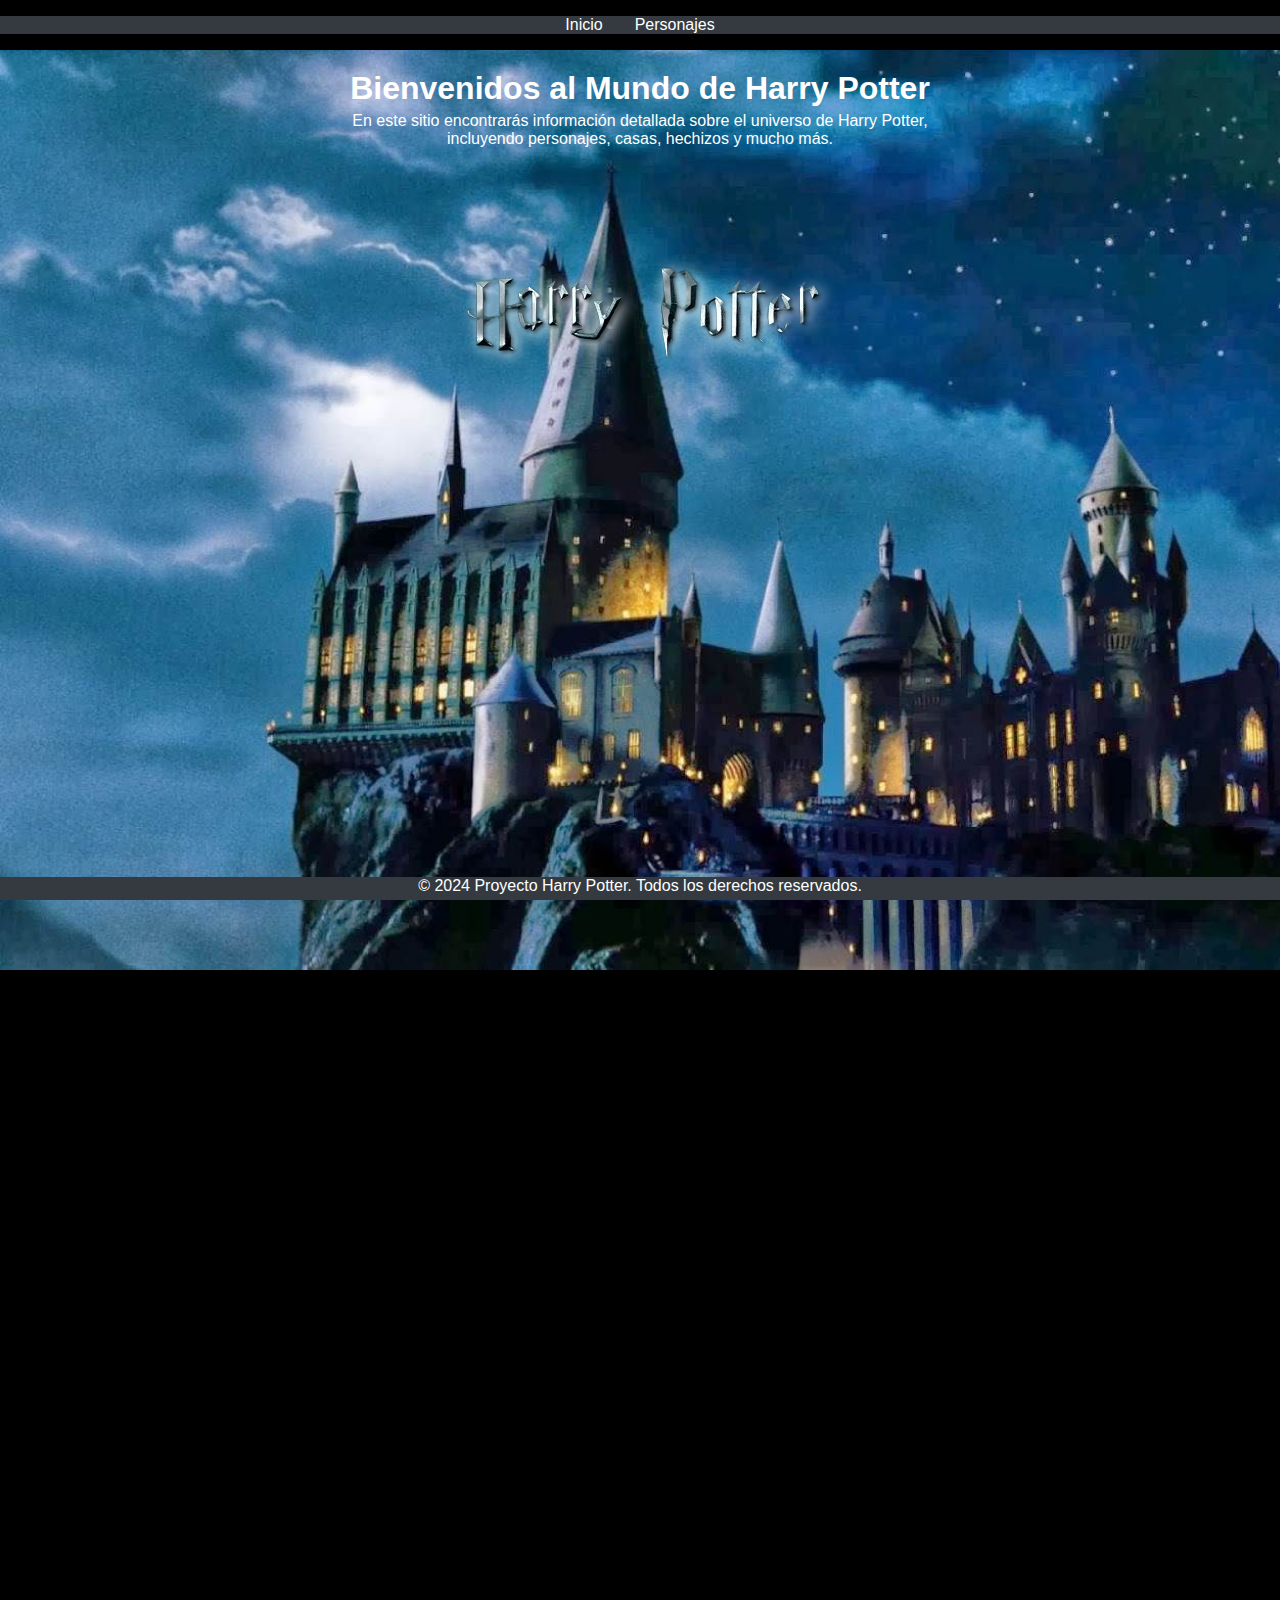
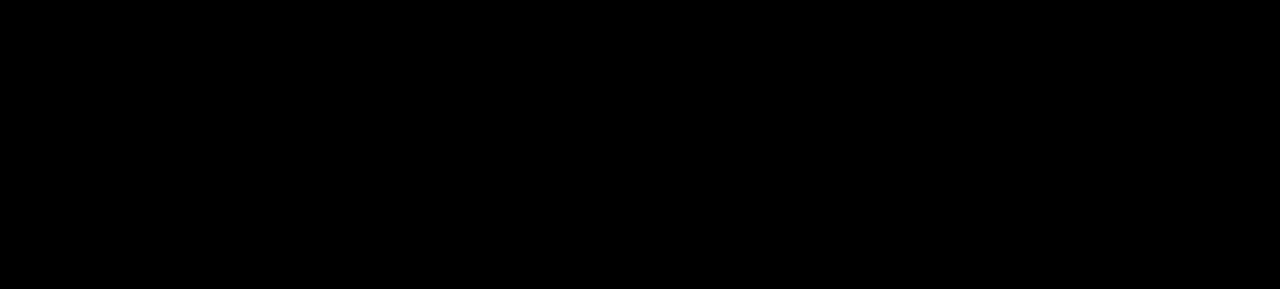
<file: index.html>
<!DOCTYPE html>
<html lang="es">

<head>
    <meta charset="UTF-8" />
    <meta name="viewport" content="width=device-width, initial-scale=1.0" />
    <title>Inicio - Proyecto Harry Potter</title>
</head>
<link rel="stylesheet" href="css/styles.css" />

</head>

<body>
    <header>
        <nav>
            <ul>
                <li><a href="index.html">Inicio</a></li>
                <li><a href="pages/personajes.html">Personajes</a></li>
            </ul>
        </nav>
    </header>

    <main>
        <section class="intro">
            <h1>Bienvenidos al Mundo de Harry Potter</h1>
            <p>
                En este sitio encontrarás información detallada sobre el universo de
                Harry Potter, incluyendo personajes, casas, hechizos y mucho más.
            </p>
            <div class="contHarry">
                <div class="harry">
                    <img src="/assets/img/h-removebg-preview.png" alt="">
                </div>
                <div class="potter">
                    <img src="/assets/img/p-removebg-preview.png" alt="">
                </div>
            </div>
        </section>
    </main>

    <head>
        <section class="peliculas">
            <h3>Peliculas</h3>
        </section>
    </head>

    <footer>
        <p>&copy; 2024 Proyecto Harry Potter. Todos los derechos reservados.</p>
    </footer>
</body>

</html>
</file>
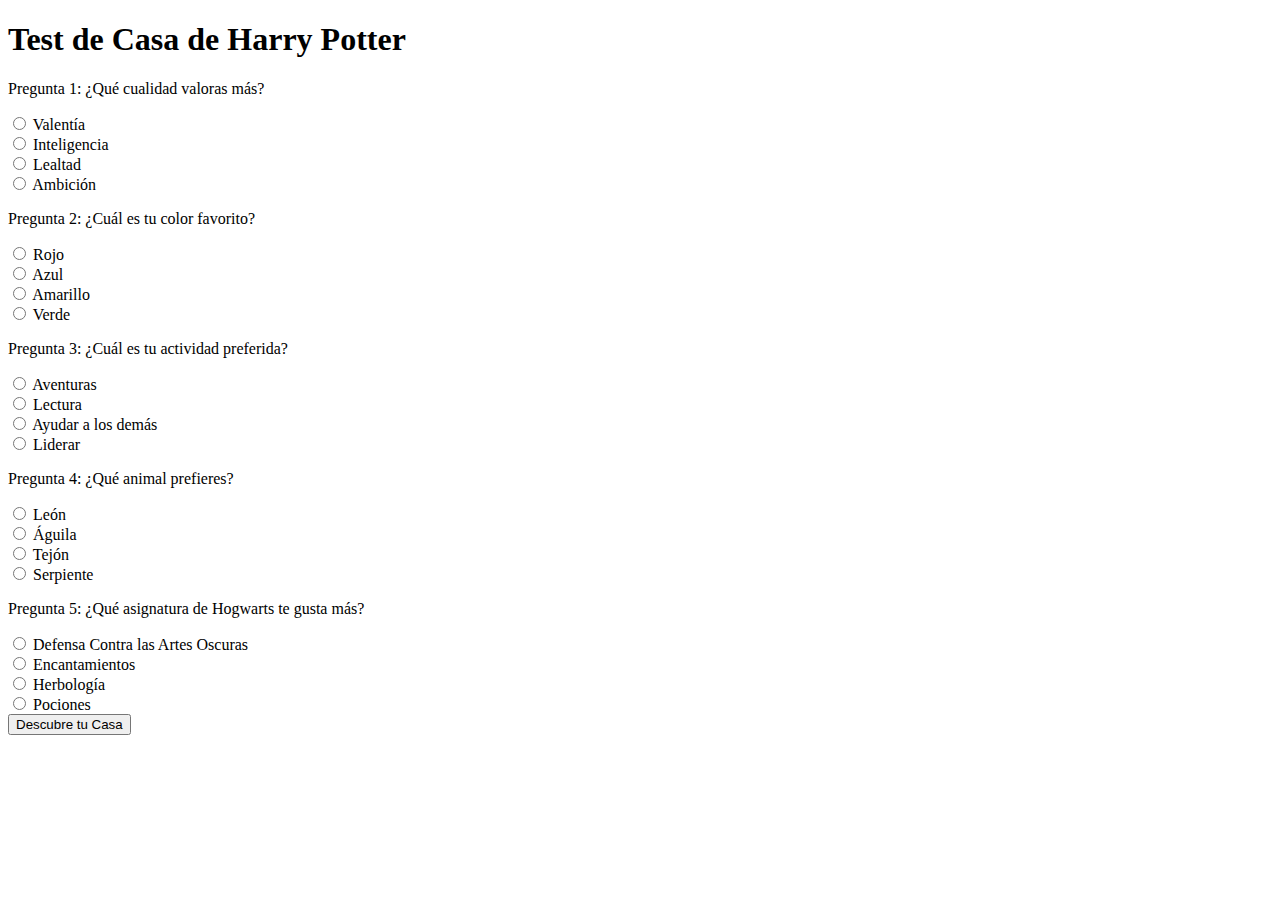
<file: test.html>
<!DOCTYPE html>
<html lang="es">

<head>
    <meta charset="UTF-8">
    <meta name="viewport" content="width=device-width, initial-scale=1.0">
    <title>Test de Casa de Harry Potter</title>
</head>

<body>
    <h1>Test de Casa de Harry Potter</h1>
    <form id="quizForm">
        <p>Pregunta 1: ¿Qué cualidad valoras más?</p>
        <input type="radio" id="q1a1" name="q1" value="valentía">
        <label for="q1a1">Valentía</label><br>
        <input type="radio" id="q1a2" name="q1" value="inteligencia">
        <label for="q1a2">Inteligencia</label><br>
        <input type="radio" id="q1a3" name="q1" value="lealtad">
        <label for="q1a3">Lealtad</label><br>
        <input type="radio" id="q1a4" name="q1" value="ambición">
        <label for="q1a4">Ambición</label><br>

        <p>Pregunta 2: ¿Cuál es tu color favorito?</p>
        <input type="radio" id="q2a1" name="q2" value="rojo">
        <label for="q2a1">Rojo</label><br>
        <input type="radio" id="q2a2" name="q2" value="azul">
        <label for="q2a2">Azul</label><br>
        <input type="radio" id="q2a3" name="q2" value="amarillo">
        <label for="q2a3">Amarillo</label><br>
        <input type="radio" id="q2a4" name="q2" value="verde">
        <label for="q2a4">Verde</label><br>

        <p>Pregunta 3: ¿Cuál es tu actividad preferida?</p>
        <input type="radio" id="q3a1" name="q3" value="aventuras">
        <label for="q3a1">Aventuras</label><br>
        <input type="radio" id="q3a2" name="q3" value="lectura">
        <label for="q3a2">Lectura</label><br>
        <input type="radio" id="q3a3" name="q3" value="ayudar">
        <label for="q3a3">Ayudar a los demás</label><br>
        <input type="radio" id="q3a4" name="q3" value="liderar">
        <label for="q3a4">Liderar</label><br>

        <p>Pregunta 4: ¿Qué animal prefieres?</p>
        <input type="radio" id="q4a1" name="q4" value="león">
        <label for="q4a1">León</label><br>
        <input type="radio" id="q4a2" name="q4" value="águila">
        <label for="q4a2">Águila</label><br>
        <input type="radio" id="q4a3" name="q4" value="tejón">
        <label for="q4a3">Tejón</label><br>
        <input type="radio" id="q4a4" name="q4" value="serpiente">
        <label for="q4a4">Serpiente</label><br>

        <p>Pregunta 5: ¿Qué asignatura de Hogwarts te gusta más?</p>
        <input type="radio" id="q5a1" name="q5" value="defensa">
        <label for="q5a1">Defensa Contra las Artes Oscuras</label><br>
        <input type="radio" id="q5a2" name="q5" value="encantamientos">
        <label for="q5a2">Encantamientos</label><br>
        <input type="radio" id="q5a3" name="q5" value="herbología">
        <label for="q5a3">Herbología</label><br>
        <input type="radio" id="q5a4" name="q5" value="pociones">
        <label for="q5a4">Pociones</label><br>

        <button type="button" onclick="calculateHouse()">Descubre tu Casa</button>
    </form>

    <h2 id="result"></h2>

    <script src="test.js"></script>
</body>

</html>
</file>
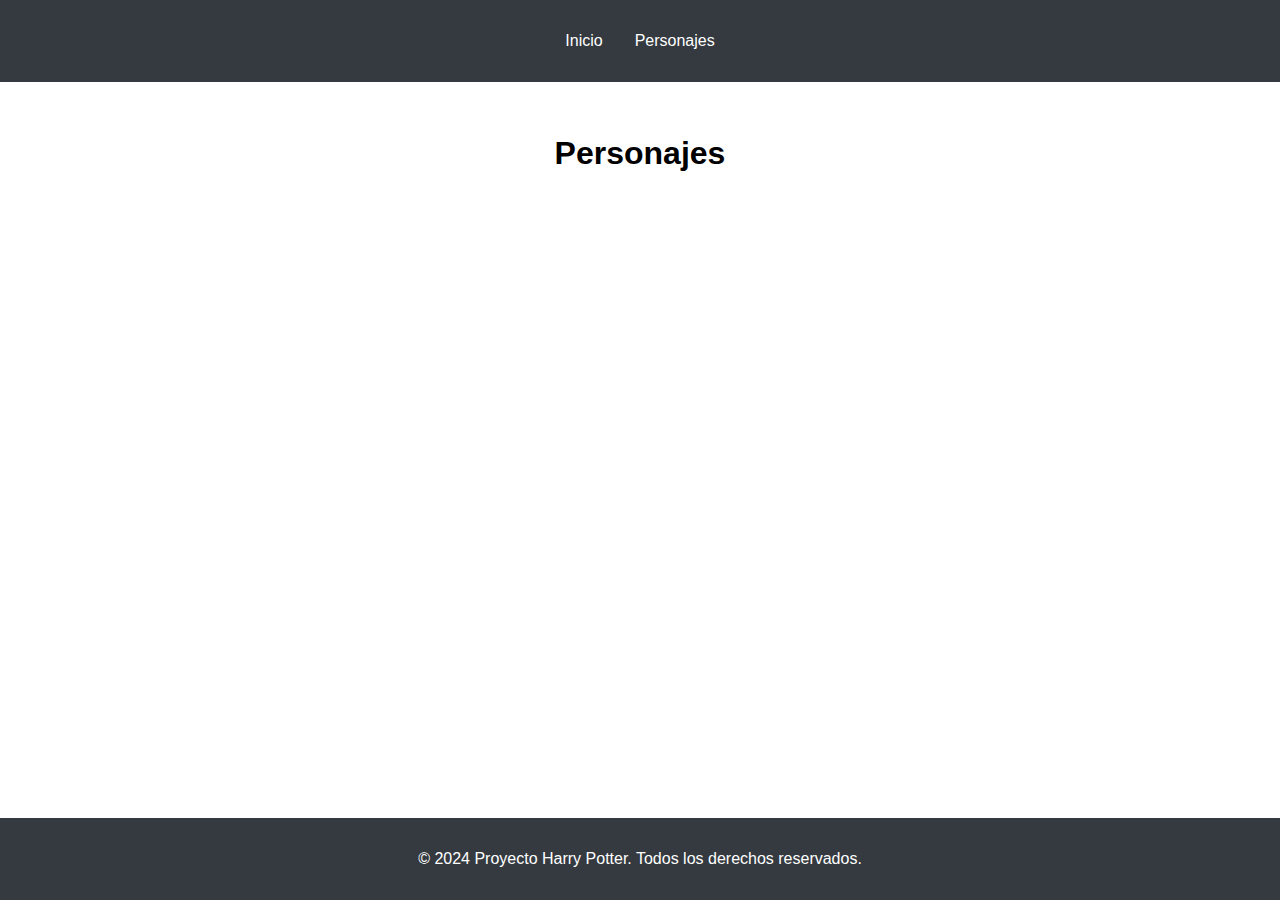
<file: pages/personajes.html>
<!DOCTYPE html>
<html lang="es">

<head>
    <meta charset="UTF-8" />
    <meta name="viewport" content="width=device-width, initial-scale=1.0" />
    <title>Personajes - Proyecto Harry Potter</title>
    <link rel="stylesheet" href="../css/personajes.css" />
</head>

<body>
    <header>
        <nav>
            <ul>
                <li><a href="../index.html">Inicio</a></li>
                <li><a href="personajes.html">Personajes</a></li>
            </ul>
        </nav>
    </header>

    <main>
        <section class="characters">
            <h1>Personajes</h1>
            <div class="grid">
                <!-- Aquí se insertarán las tarjetas de los personajes dinámicamente -->
            </div>
        </section>
    </main>

    <footer>
        <p>&copy; 2024 Proyecto Harry Potter. Todos los derechos reservados.</p>
    </footer>
</body>

</html>
</file>
<file: css/styles.css>
body {
    font-family: Arial, sans-serif;
    margin: 0;
    padding: 0;
    box-sizing: border-box;
    background-color: black;
}

header {
    background-color: #343a40;
    color: white;
    padding: 0 0;
}

nav ul {
    list-style: none;
    display: flex;
    justify-content: center;
    padding: 0;
}

nav ul li {
    margin: 0 1em;
}

nav ul li a {
    color: white;
    text-decoration: none;
}

main {

    text-align: center;
    display: flex;
    justify-content: center;
    align-items: center;
}

.intro {
    display: inline;
    justify-content: center;
    color: white;
    width: 100%;
    padding-top: 20px;
    height: 100vh;
    background-image: url("/assets/img/WallpaperDog-6231.jpg");
    background-size: cover;
    background-repeat: no-repeat;
}

.intro h1,
p {
    width: 50%;
    margin: auto;
    padding-bottom: 5px;
}

.contHarry {
    display: flex;
    justify-content: center;
}

.harry,
.potter {
    filter: drop-shadow(3px 3px 8px rgb(255, 255, 255));
    animation: myAnim 3s ease 0s 1 normal forwards;

}

@keyframes myAnim {
    0% {
        transform: scale(0.1);
    }

    100% {
        transform: scale(1);
    }
}


footer {
    background-color: #343a40;
    color: white;
    text-align: center;
    position: fixed;
    width: 100%;
    bottom: 0;

}

.peliculas {
    height: 100vh;
}
</file>
<file: css/personajes.css>
body {
    font-family: Arial, sans-serif;
    margin: 0;
    padding: 0;
    box-sizing: border-box;
}

header {
    background-color: #343a40;
    color: white;
    padding: 1em 0;
}

nav ul {
    list-style: none;
    display: flex;
    justify-content: center;
    padding: 0;
}

nav ul li {
    margin: 0 1em;
}

nav ul li a {
    color: white;
    text-decoration: none;
}

main {
    padding: 2em;
    text-align: center;
}

.intro {
    max-width: 800px;
    margin: 0 auto;
}

footer {
    background-color: #343a40;
    color: white;
    text-align: center;
    padding: 1em 0;
    position: fixed;
    width: 100%;
    bottom: 0;
}
</file>
